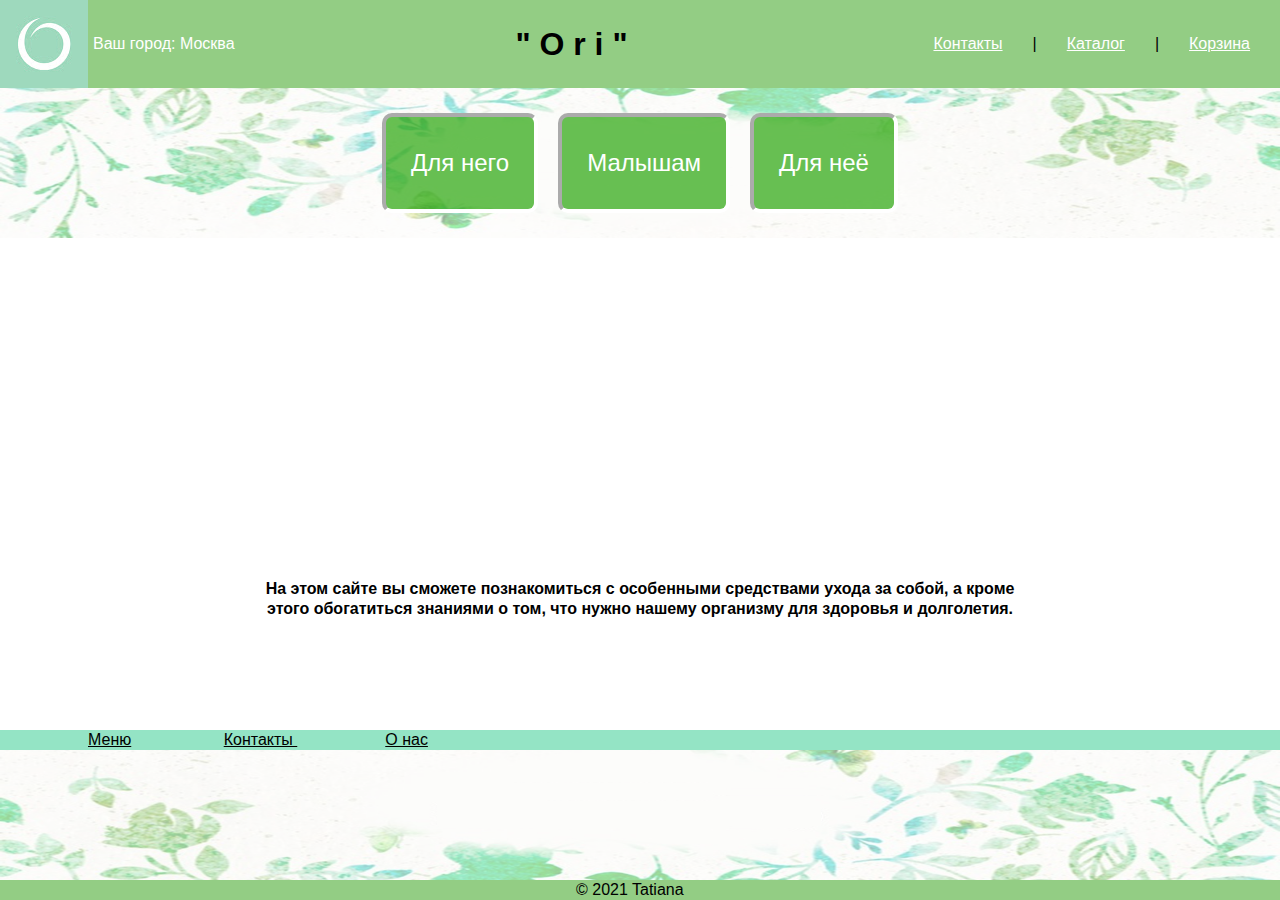
<file: index.html>
<!DOCTYPE html>
<html>
	<head>
		<meta charset="utf-8">
		<title>Index Page</title>
		<link rel="icon" href="logotip.jpg" type="image">
		<!-- подключать шрифты сюда -->
        <link rel="stylesheet" href="style.css">
        <script src="jquery-3.6.0.min.js"></script>
        <script src="scripts.js"></script>
		<script src="script_city.js"></script>
	</head>
	<body>
		<div class="wrapper">
            <header>
			    <div class="topheader">
                <!-- -->
				    <nav class="navigator">
					    <div class="logo">
							<img src="logotip.jpg"  alt="Логотип">
						</div>
					    <div id="yourcity">
                            <p>Ваш город: Москва</p>
							<!-- <button type="button" class="btn-yes">Да</button>
                            <button type="button" class="btn-no">Нет</button-->
					    </div>
					    <div>
					    <!-- -->
					    </div>
					    <div class="Name">
					            <h1> " O r i " </h1>
					    </div>
					    <div>
					    <!-- -->
					    </div>
					    <!--a href=# class="topmenu"> О нас </a--> 
					    <a href="kontakti.html" class="topmenu"> Контакты </a> |
					    <a href="catalog1.html" class="topmenu"> Каталог </a> |
					    <a href="order.html" class="topmenu"> Корзина </a> 
					
					</nav>
				</div>
				<div class="downheader">
				<!-- -->
				<div class="cont">
				<!--img class="img1" src="header-F.png" alt="здесь должна быть картинка для хедера"-->
				   <!--span class="anytext">Какой-то текст...</span--><!---->
				<span class="fakebutton" onclick="location.href = 'https://www.lamoda.ru/'"> Для него </span>
				<!----><span class="fakebutton" onclick="location.href = 'page2.html'"> Малышам </span><!--
				--><span class="fakebutton" onclick="location.href = 'page3.html'"> Для неё</span>
                </div> 
				</div>
            </header>
            <main>
                <div class="container">
                    <!-- -->
					<iframe width="60%" height="315" src="https://www.youtube.com/embed/PcMr8iBRf8Y" 
				    title="YouTube video player" frameborder="0" allow="accelerometer; autoplay;
				    clipboard-write; encrypted-media; gyroscope; picture-in-picture" allowfullscreen>
				    </iframe>
                </div>
				<div class="сenter">
				    <h4>
					На этом сайте вы сможете познакомиться с особенными средствами ухода за собой,
					а кроме этого обогатиться знаниями о том, что нужно нашему организму для здоровья и 
					долголетия.
					</h4>
				</div>
				<!-- -->
            </main>
            <footer>
			    <div class="topfooter">
				   <div class="leftssilki">
				     <!--<nav class="footermenu">
				   
				   
				    <span class="menupoint">
                            <a href="#" class="line-point">Point 1</a>
                            <span>
                                <a href="#" class="pulldown-point">Point 1</a>
                                <a href="#" class="pulldown-point">Point 1</a>
                                <a href="#" class="pulldown-point">Point 1</a>
                                <a href="#" class="pulldown-point">Point 1</a>
                                <a href="#" class="pulldown-point">Point 1</a>
                                <a href="#" class="pulldown-point">Point 1</a>
                            </span>
                        </span-->
				   
				   
				   
				   
				     <span class="menupoint">
					    <a href="#" class="line-point">Меню</a>
						<span>
                                <a href="#" class="pulldown-point">Каталог</a>
                                <a href="#" class="pulldown-point">Продукт</a>
                                <a href="#" class="pulldown-point">Корзина</a>
                              
                        </span>
					 </span>
                     <span class="menupoint"> 
					    <a href="#" class="line-point">Контакты </a>
					    <span>
                                <a href="#" class="pulldown-point">Point 1</a>
                                <a href="#" class="pulldown-point">Point 1</a>
                                <a href="#" class="pulldown-point">Point 1</a>
                              
                        </span>
					 </span> 
					 <span class="menupoint">
					    <a href="#" class="line-point">О нас </a>
					 </span> 
					 <!--/nav-->
				   </div>
				</div>
				<div class="downfooter">
				<span>&#169; 2021 Tatiana</span>
				</div>
                <!-- -->
				<!--img class="img2" src="header-F.png" alt="здесь должна быть картинка для футера"-->
            </footer>
        </div>
	</body>
</html>
</file>
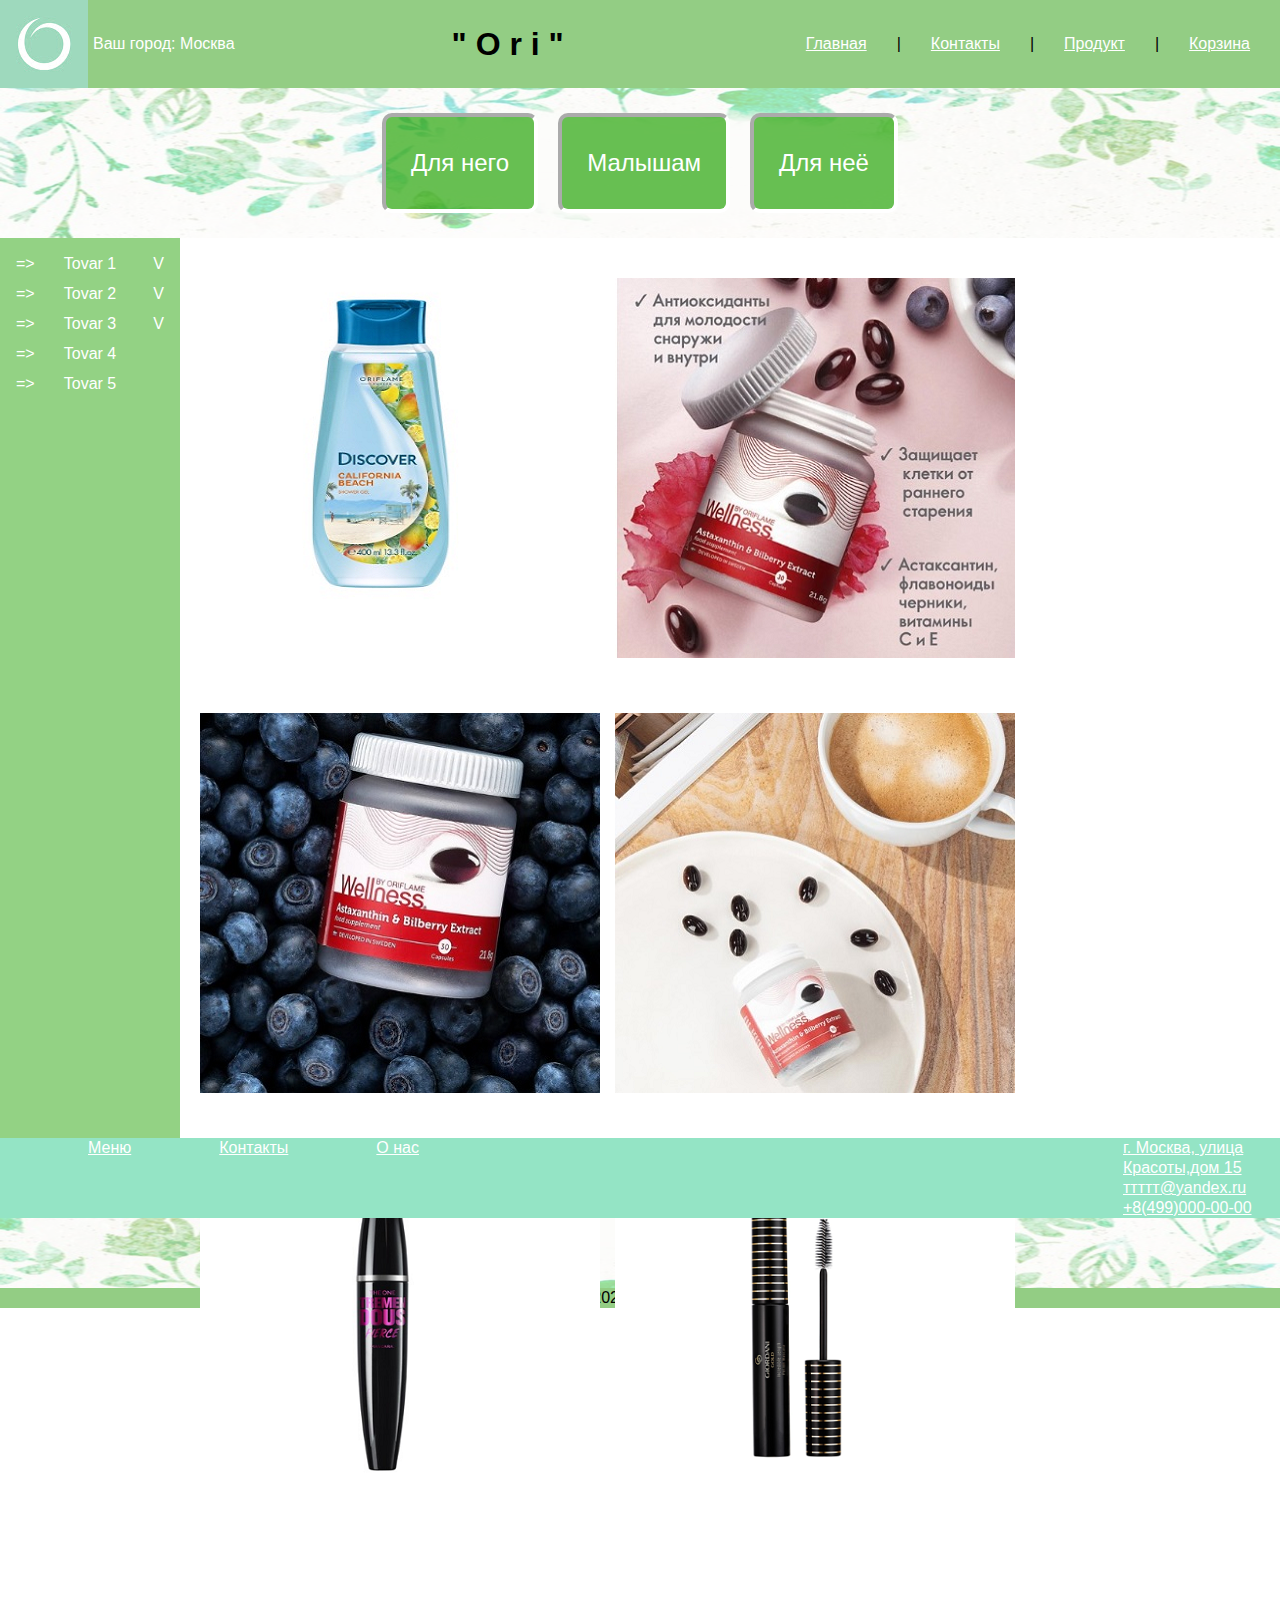
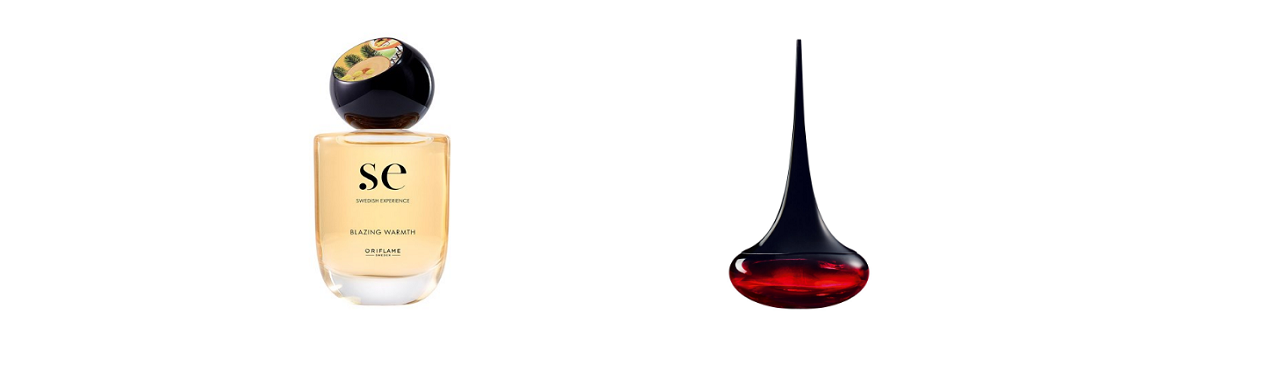
<file: catalog1.html>
<!DOCTYPE html>
<html>
	<head>
		<meta charset="utf-8">
		<title>Index Page</title>
		<link rel="icon" href="logotip.jpg" type="image">
		<!-- подключать шрифты сюда -->
        <link rel="stylesheet" href="stylecatalog.css">
        <script src="jquery-3.6.0.min.js"></script>
        <script src="scripts.js"></script>
		<script src="slaider.js"></script>
	</head>
	<body>
	
		<!--div class="wrapper"-->
            <header>
			    <div class="topheader">
                <!-- 
				    <div id="yourcity">
                            <p>Ваш город: Москва</p>
					</div-->
					<nav class="navigator">
					    <div class="logo">
							<img src="logotip.jpg"  alt="Логотип">
						</div>
					    <div id="yourcity">
                            <p>Ваш город: Москва</p>
							<!-- <button type="button" class="btn-yes">Да</button>
                            <button type="button" class="btn-no">Нет</button-->
					   </div>
					   
					   <div>
					   <!-- -->
					   </div>
					    <div class="Name">
					            <h1> " O r i " </h1>
					    </div>
					   <div>
					   <!-- -->
					   </div>
					 <a href="index.html" class="topmenu"> Главная </a> |
					    <a href="kontakti.html" class="topmenu"> Контакты </a> |
					    <a href="productslaider.html" class="topmenu"> Продукт </a> |
					    <a href="order.html" class="topmenu"> Корзина </a>
					
					</nav>
				</div>
				<div class="downheader">
				<!-- -->
				<div class="cont">
				     <!--img class="img1" src="header-F.png" alt="здесь должна быть картинка для хедера"-->
				     <!--span class="anytext">Какой-то текст...</span--><!---->
				     <span class="fakebutton" onclick="location.href = 'https://www.lamoda.ru/'"> Для него </span>
				     <!----><span class="fakebutton" onclick="location.href = 'page2.html'"> Малышам</span><!--
				     --><span class="fakebutton" onclick="location.href = 'page3.html'"> Для неё</span>
                </div> 
				</div>
            </header>
            <main class="container catalog">
			<div class="wrapper">
			    <div class="flexpos">
                <aside>
                    <div class="catmenu">
                        <div class="catmenu_item">
                            <a href="#">Tovar 1</a>
                            <div class="submenu">
                                <a href="#">Tovar 1 version 1</a>
                                <a href="#">Tovar 1 version 2</a>
                                <a href="#">Tovar 1 version 3</a>
                                <a href="#">Tovar 1 version 4</a>
                            </div>
                            <div class="submenu_mover">V</div>
                        </div>
                        <div class="catmenu_item">
                            <a href="#">Tovar 2</a>
                            <div class="submenu">
                                <a href="#">Tovar 2 version 1</a>
                                <a href="#">Tovar 2 version 2</a>
                            </div>
                            <div class="submenu_mover">V</div>
                        </div>
                        <div class="catmenu_item">
                            <a href="#">Tovar 3</a>
                            <div class="submenu">
                                <a href="#">Tovar 3 version 1</a>
                                <a href="#">Tovar 3 version 2</a>
                                <a href="#">Tovar 3 version 3</a>
                            </div>
                            <div class="submenu_mover">V</div>
                        </div>
                        <div class="catmenu_item">
                            <a href="#">Tovar 4</a>
                        </div>
                        <div class="catmenu_item">
                            <a href="#">Tovar 5</a>
                        </div>
                    </div>
                </aside>
                 <div class="cat-blocks">
                    <div class="cat-unit">
					     <img src="gel.png"  alt="Логотип"> 
					</div>
					<div class="cat-unit">
					     <img src="Акстасантин.png"  alt="Логотип"> 
					</div>
					<div class="cat-unit">
					     <img src="Акстасантин_1.png"  alt="Логотип"> 
					</div>
					<div class="cat-unit">
					     <img src="Акстасантин_2.png"  alt="Логотип"> 
					</div>
					<div class="cat-unit">
					     <img src="tysh1.png"  alt="Логотип"> 
					</div>
					<div class="cat-unit">
					     <img src="tysh.png"  alt="Логотип"> 
					</div>
					<div class="cat-unit">
					     <img src="se.png"  alt="Логотип"> 
					</div>
					<div class="cat-unit">
					     <img src="love.png"  alt="Логотип"> 
					</div>
					
                 </div>
			    </div>
			</div>
			  
            </main>
			
            <footer>
			    <div class="topfooter">
				<!-- -->
				 <div class="leftssilki">
				     <!--<nav class="footermenu">
				    <span class="menupoint">
                            <a href="#" class="line-point">Point 1</a>
                            <span>
                                <a href="#" class="pulldown-point">Point 1</a>
                                <a href="#" class="pulldown-point">Point 1</a>
                                <a href="#" class="pulldown-point">Point 1</a>
                                <a href="#" class="pulldown-point">Point 1</a>
                                <a href="#" class="pulldown-point">Point 1</a>
                                <a href="#" class="pulldown-point">Point 1</a>
                            </span>
                        </span-->  
				     <span class="menupoint">
					    <a href="#" class="line-point">Меню</a>
						<span>
                                <a href="#" class="pulldown-point">Каталог</a>
                                <a href="#" class="pulldown-point">Продукт</a>
                                <a href="#" class="pulldown-point">Корзина</a>
                              
                        </span>
					 </span>
                    

					<span class="menupoint"> 
					    <a href="#" class="line-point">Контакты </a>
					    <span>
					            <a href="#" class="pulldown-point">Point 1</a>
                                <a href="#" class="pulldown-point">Point 1</a>
                                <a href="#" class="pulldown-point">Point 1</a>
                              
                        </span>
					 </span> 
					
					<span class="menupoint">
					       <a href="#" class="line-point">О нас </a>
					 </span> 
					 
				    <div class="adress">
					     <a href="#" class="pulldown-point">г. Москва, улица Красоты,дом 15</a>
                         <a href="#" class="pulldown-point">ттттт@yandex.ru</a>
                         <a href="#" class="pulldown-point">+8(499)000-00-00</a>
                              
                    </div>
					 <!--/nav-->
				</div>
				
				</div>
				<div class="downfooter">
				<span>&#169; 2021 Tatiana</span>
				</div>
                
				<!--img class="img2" src="header-F.png" alt="здесь должна быть картинка для футера"-->
            </footer>
        <!--/div-->
	</body>
	<!--<div class="main-image">
                            <img src="images/Welness.png" alt="main image">
                        </div-->
					
					<!--div class="containerslaider">
                         <div class="slider">
                            <div class="slide">
                              <img src="Welness_smal3.png" alt="1.png">
                            </div>
                          <div class="slide">
                             <img src="Welness_smal3.png" alt="2.png">
                          </div>
                         <div class="slide">
                               <img src="Welness_smal3.png" alt="3.png">
                         </div>
                        <div class="rule">
                              <span class="left"><</span>
                              <span class="right">></span>
                        </div>
                        </div>
                    </div-->
</html>
</file>
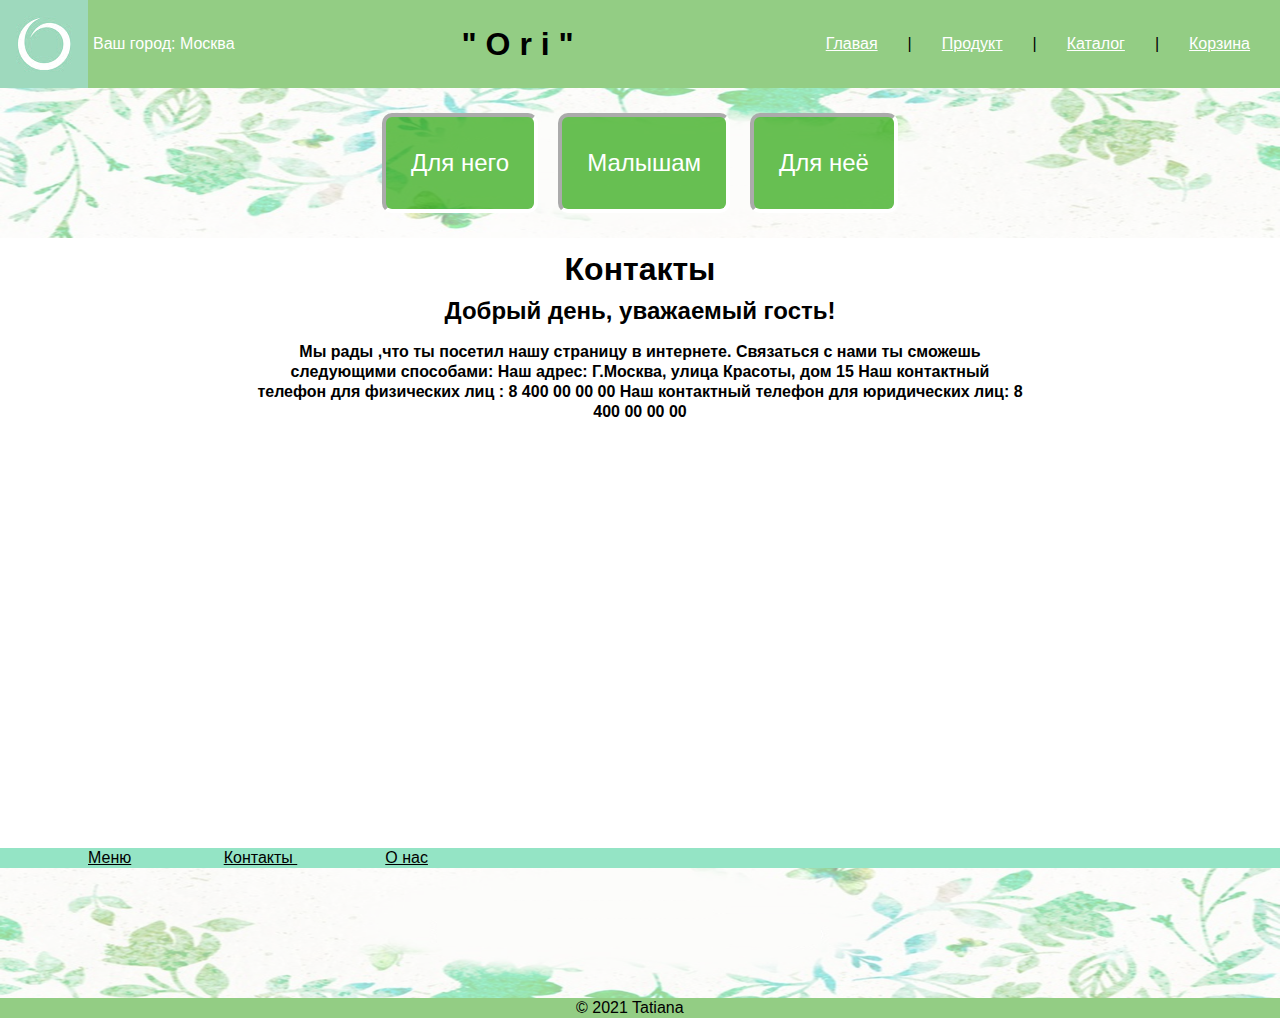
<file: kontakti.html>
<!DOCTYPE html>
<html>
	<head>
		<meta charset="utf-8">
		<title>Index Page</title>
		<link rel="icon" href="logotip.jpg" type="image">
		<!-- подключать шрифты сюда -->
        <link rel="stylesheet" href="style.css">
        <script src="jquery-3.6.0.min.js"></script>
        <script src="scripts.js"></script>
		<script src="script_city.js"></script>
	</head>
	<body>
		<div class="wrapper">
            <header>
			    <div class="topheader">
                <!-- -->
				    <nav class="navigator">
					    <div class="logo">
							<img src="logotip.jpg"  alt="Логотип">
						</div>
					    <div id="yourcity">
                            <p>Ваш город: Москва</p>
							<!-- <button type="button" class="btn-yes">Да</button>
                            <button type="button" class="btn-no">Нет</button-->
					    </div>
					    <div>
					    <!-- -->
					    </div>
					    <div class="Name">
					            <h1> " O r i " </h1>
					    </div>
					    <div>
					    <!-- -->
					    </div>
					    <a href="index.html" class="topmenu"> Главая </a> |
					    <a href="productslaider.html" class="topmenu"> Продукт </a> |
					    <a href="catalog1.html" class="topmenu"> Каталог </a> |
					    <a href="order.html" class="topmenu"> Корзина </a> 
					
					</nav>
				</div>
				<div class="downheader">
				<!-- -->
				<div class="cont">
				<!--img class="img1" src="header-F.png" alt="здесь должна быть картинка для хедера"-->
				   <!--span class="anytext">Какой-то текст...</span--><!---->
				<span class="fakebutton" onclick="location.href = 'https://www.lamoda.ru/'"> Для него </span>
				<!----><span class="fakebutton" onclick="location.href = 'page2.html'"> Малышам </span><!--
				--><span class="fakebutton" onclick="location.href = 'page3.html'"> Для неё</span>
                </div> 
				</div>
            </header>
            <main class="centerfl">
                <!--div class="container">
                    <!-- 
					<iframe width="60%" height="315" src="https://www.youtube.com/embed/PcMr8iBRf8Y" 
				    title="YouTube video player" frameborder="0" allow="accelerometer; autoplay;
				    clipboard-write; encrypted-media; gyroscope; picture-in-picture" allowfullscreen>
				    </iframe>
                </div>-->
				<div class="сenter">
				<h1>
				Контакты
				</h1>
				    <h2>
					Добрый день, уважаемый гость!
					</h2>
					<h4>
					Мы рады ,что ты посетил нашу страницу в интернете.
					Связаться с нами ты сможешь следующими способами:
					Наш адрес:
					Г.Москва, улица Красоты, дом 15
					Наш контактный телефон для физических лиц :
					8 400 00 00 00
					Наш контактный телефон для юридических лиц:
					8 400 00 00 00
					</h4>
				</div >
				<div class="сenter">
				<iframe src="https://yandex.ru/map-widget/v1/?um=constructor%3A57f861c04e5fc663d87d077d121269fd10355183e59378ce1572b83c144bc33e&amp;source=constructor" width="500" height="400" frameborder="0"></iframe>
				</div>
				<!-- -->
            </main>
            <footer>
			    <div class="topfooter">
				   <div class="leftssilki">
				     <!--<nav class="footermenu">
				   
				   
				    <span class="menupoint">
                            <a href="#" class="line-point">Point 1</a>
                            <span>
                                <a href="#" class="pulldown-point">Point 1</a>
                                <a href="#" class="pulldown-point">Point 1</a>
                                <a href="#" class="pulldown-point">Point 1</a>
                                <a href="#" class="pulldown-point">Point 1</a>
                                <a href="#" class="pulldown-point">Point 1</a>
                                <a href="#" class="pulldown-point">Point 1</a>
                            </span>
                        </span-->
				   
				   
				   
				   
				     <span class="menupoint">
					    <a href="#" class="line-point">Меню</a>
						<span>
                                <a href="#" class="pulldown-point">Каталог</a>
                                <a href="#" class="pulldown-point">Продукт</a>
                                <a href="#" class="pulldown-point">Корзина</a>
                              
                        </span>
					 </span>
                     <span class="menupoint"> 
					    <a href="#" class="line-point">Контакты </a>
					    <span>
                                <a href="#" class="pulldown-point">Point 1</a>
                                <a href="#" class="pulldown-point">Point 1</a>
                                <a href="#" class="pulldown-point">Point 1</a>
                              
                        </span>
					 </span> 
					 <span class="menupoint">
					    <a href="#" class="line-point">О нас </a>
					 </span> 
					 <!--/nav-->
				   </div>
				</div>
				<div class="downfooter">
				<span>&#169; 2021 Tatiana</span>
				</div>
                <!-- -->
				<!--img class="img2" src="header-F.png" alt="здесь должна быть картинка для футера"-->
            </footer>
        </div>
	</body>
</html>
</file>
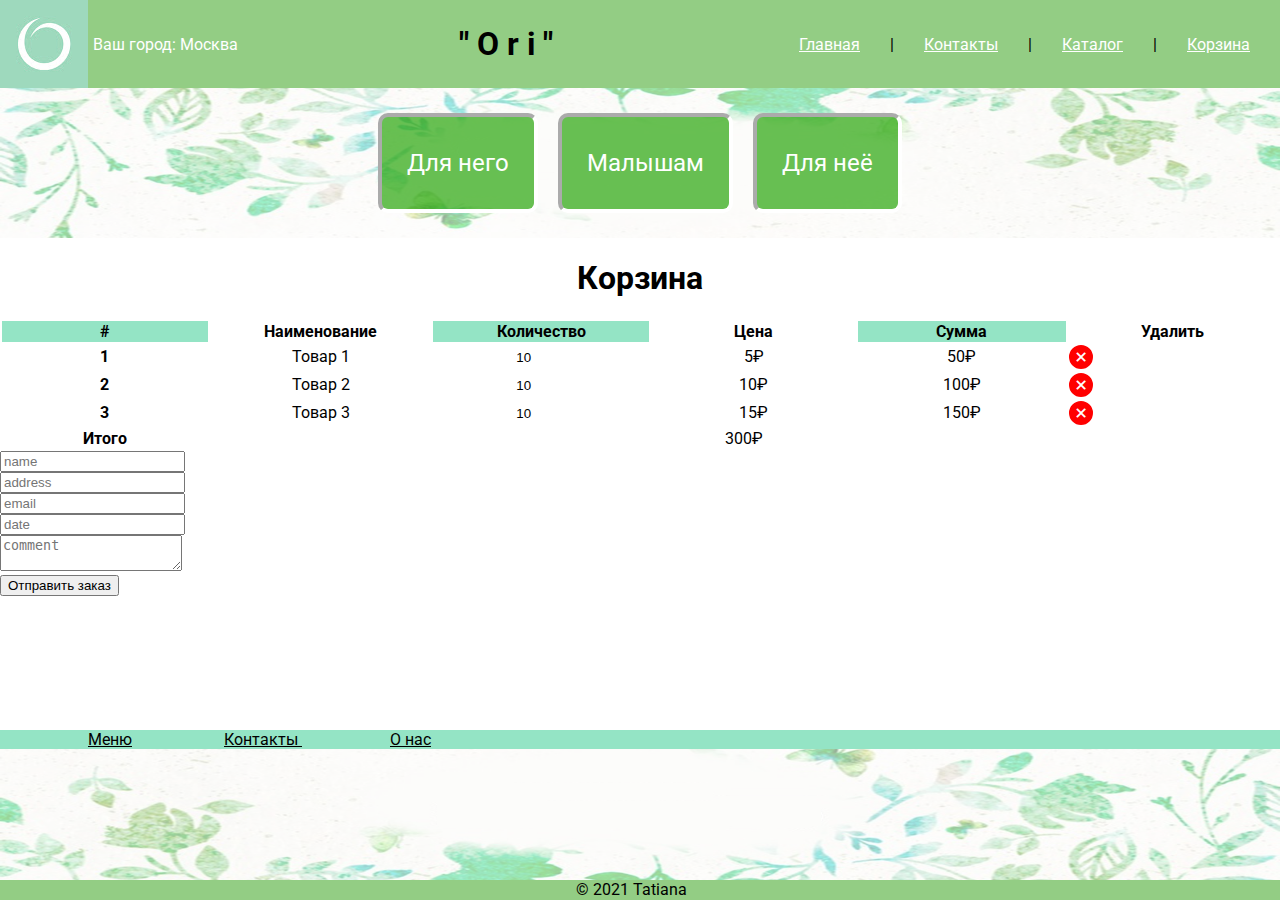
<file: order.html>
<!DOCTYPE html>
<html>
	<head>
		<meta charset="utf-8">
		<title>Index Page</title>
		<link rel="icon" href="logotip.jpg" type="image">
		<!--link rel="preconnect" href="https://fonts.googleapis.com">
<link rel="preconnect" href="https://fonts.gstatic.com" crossorigin-->
<link href="https://fonts.googleapis.com/css2?family=Roboto:ital@0;1&display=swap" rel="stylesheet">
		<!-- подключать шрифты сюда -->
        <link rel="stylesheet" href="styleorder.css">
        <script src="jquery-3.6.0.min.js"></script>
		<script src="order.js"></script>
		<script src="jquery.mask.js"></script>
		<script src="calendar.js"></script>
        <script src="scripts.js"></script>
		<script src="script_city.js"></script>
	</head>
	<body>
		<div class="wrapper">
            <header>
			    <div class="topheader">
                <!-- -->
				    <nav class="navigator">
					    <div class="logo">
							<img src="logotip.jpg"  alt="Логотип">
						</div>
					    <div id="yourcity">
                            <p>Ваш город: Москва</p>
							<!-- <button type="button" class="btn-yes">Да</button>
                            <button type="button" class="btn-no">Нет</button-->
					    </div>
					    <div>
					    <!-- -->
					    </div>
					    <div class="Name">
					            <h1> " O r i " </h1>
					    </div>
					    <div>
					    <!-- -->
					    </div>
					    <a href="index.html" class="topmenu"> Главная </a> |
					    <a href="kontakti.html" class="topmenu"> Контакты </a> |
					    <a href="catalog1.html" class="topmenu"> Каталог </a> |
					    <a href="order.html" class="topmenu"> Корзина </a> 
					
					</nav>
				</div>
				<div class="downheader">
				<!-- -->
				<div class="cont">
				<!--img class="img1" src="header-F.png" alt="здесь должна быть картинка для хедера"-->
				   <!--span class="anytext">Какой-то текст...</span--><!---->
				<span class="fakebutton" onclick="location.href = #"> Для него </span>
				<!----><span class="fakebutton" onclick="location.href = #"> Малышам </span><!--
				--><span class="fakebutton" onclick="location.href = #"> Для неё</span>
                </div> 
				</div>
            </header>
            <main>
                <div class="order">
                    <h1>Корзина</h1>
                    <p class="nihil">Ваша корзина пуста.</p>
                    <table class="table">
                        <thead>
                            <tr>
                                <th scope="col" class="colg">#</th>
                                <th scope="col" class="col">Наименование</th>
                                <th scope="col" class="colg">Количество</th>
                                <th scope="col" class="col">Цена</th>
                                <th scope="col" class="colg">Сумма</th>
                                <th scope="col" class="col">Удалить</th>
                            </tr>
                        </thead>
                        <tbody>
                            <tr>
                                <th scope="row" data-tovar="5711">1</th>
                                <td>Товар 1</td>
                                <td class="num">
                                    <input type="number" value="10" pattern="^[0-9]*$">
                                </td>
                                <td class="rub">5</td>
                                <td class="sum">50</td>
                                <td class="del">
                                    <div>+</div>
                                </td>
                            </tr>
                            <tr>
                                <th scope="row" data-tovar="3432">2</th>
                                <td>Товар 2</td>
                                <td class="num">
                                    <input type="number" value="10" pattern="^[0-9]*$">
                                </td>
                                <td class="rub">10</td>
                                <td class="sum">100</td>
                                <td class="del">
                                    <div>+</div>
                                </td>
                            </tr>
                            <tr>
                                <th scope="row" data-tovar="4846">3</th>
                                <td>Товар 3</td>
                                <td class="num">
                                    <input type="number" value="10" pattern="^[0-9]*$">
                                </td>
                                <td class="rub">15</td>
                                <td class="sum">150</td>
                                <td class="del">
                                    <div>+</div>
                                </td>
                            </tr>
                        </tbody>
                        <tfoot>
                            <tr>
                                <th scope="row">Итого</th>
                                <td colspan="5" class="allsum">300</td>
                            </tr>
                        </tfoot>
                    </table>
                    <form id="orderdata">
                        <input type="text" id="name" placeholder="name"><br>
                        <input type="text" id="address" placeholder="address"><br>
                        <input type="text" id="email" placeholder="email"><br>
                        <input type="text" id="date" placeholder="date"><br>
                        <textarea id="comment" placeholder="comment"></textarea><br>
                        <button type="submit">Отправить заказ</button>
                    </form>
                </div>
				<!-- -->
            </main>
            <footer>
			    <div class="topfooter">
				   <div class="leftssilki">
				     <!--<nav class="footermenu">
				   
				   
				    <span class="menupoint">
                            <a href="#" class="line-point">Point 1</a>
                            <span>
                                <a href="#" class="pulldown-point">Point 1</a>
                                <a href="#" class="pulldown-point">Point 1</a>
                                <a href="#" class="pulldown-point">Point 1</a>
                                <a href="#" class="pulldown-point">Point 1</a>
                                <a href="#" class="pulldown-point">Point 1</a>
                                <a href="#" class="pulldown-point">Point 1</a>
                            </span>
                        </span-->
				   
				   
				   
				   
				     <span class="menupoint">
					    <a href="#" class="line-point">Меню</a>
						<span>
                                <a href="#" class="pulldown-point">Каталог</a>
                                <a href="#" class="pulldown-point">Продукт</a>
                                <a href="#" class="pulldown-point">Корзина</a>
                              
                        </span>
					 </span>
                     <span class="menupoint"> 
					    <a href="#" class="line-point">Контакты </a>
					    <span>
                                <a href="#" class="pulldown-point">Point 1</a>
                                <a href="#" class="pulldown-point">Point 1</a>
                                <a href="#" class="pulldown-point">Point 1</a>
                              
                        </span>
					 </span> 
					 <span class="menupoint">
					    <a href="#" class="line-point">О нас </a>
					 </span> 
					 <!--/nav-->
				   </div>
				</div>
				<div class="downfooter">
				<span>&#169; 2021 Tatiana</span>
				</div>
                <!-- -->
				<!--img class="img2" src="header-F.png" alt="здесь должна быть картинка для футера"-->
            </footer>
        </div>
	</body>
</html>
</file>
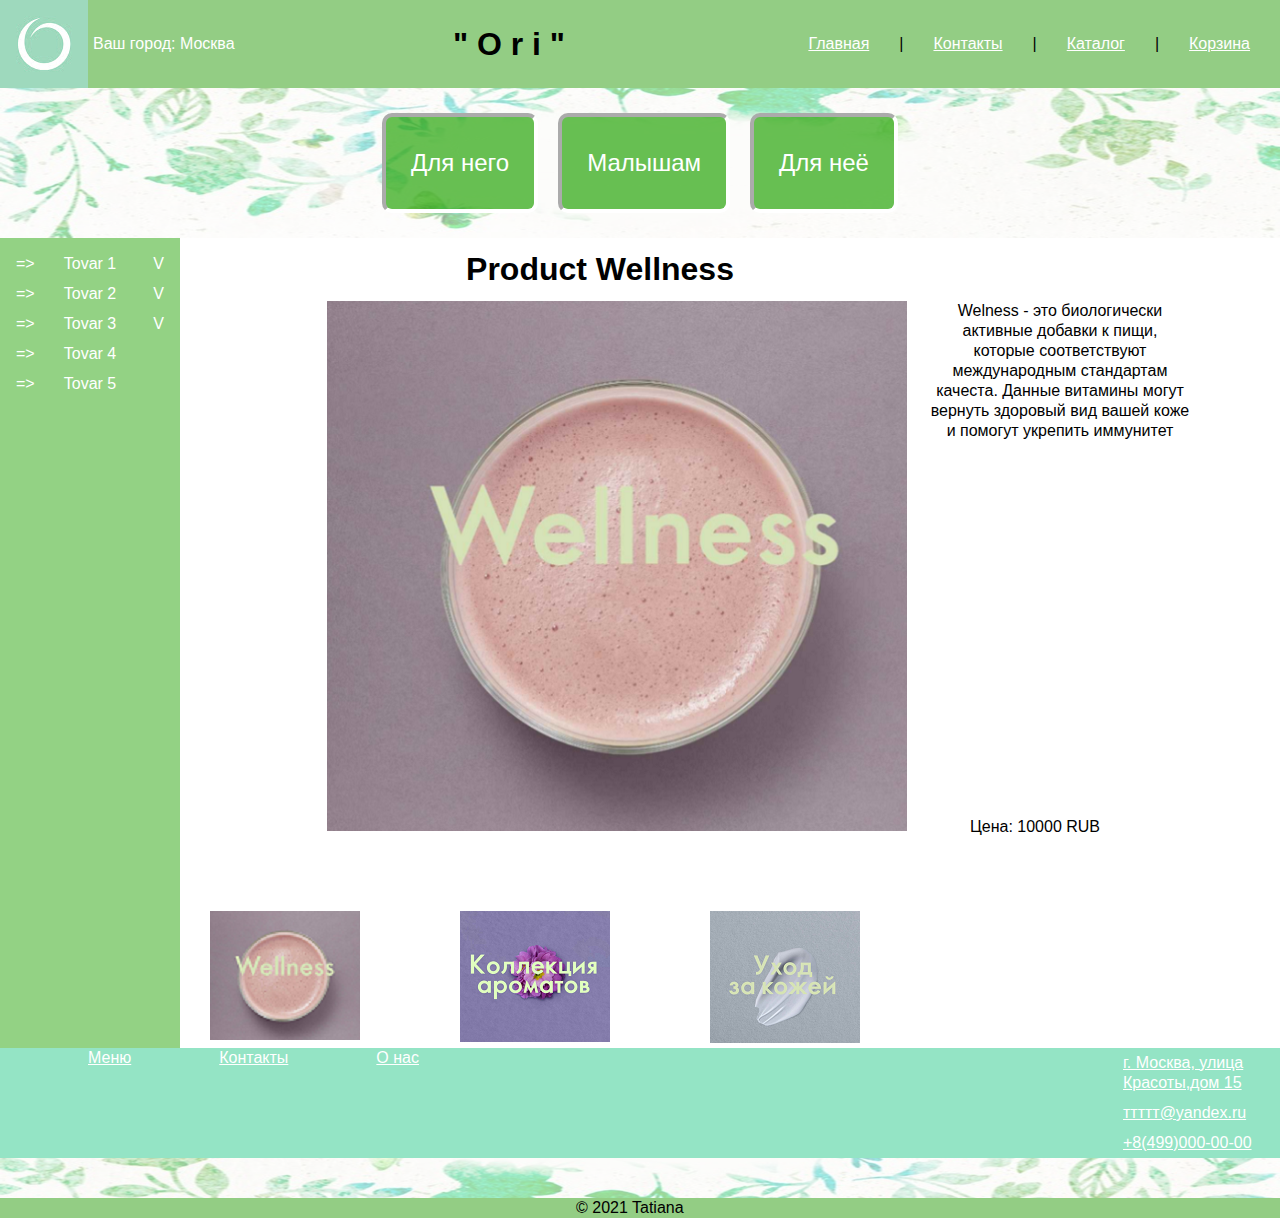
<file: productslaider.html>
<!DOCTYPE html>
<html>
	<head>
		<meta charset="utf-8">
		<title>Index Page</title>
		<link rel="icon" href="logotip.jpg" type="image">
		<!-- подключать шрифты сюда -->
        <link rel="stylesheet" href="styleproduct.css">
        <script src="jquery-3.6.0.min.js"></script>
        <script src="scripts.js"></script>
		<script src="slaider.js"></script>
	</head>
	<body>
	
		<div class="wrapper">
            <header>
			    <div class="topheader">
                <!-- 
				    <div id="yourcity">
                            <p>Ваш город: Москва</p>
					</div-->
					<nav class="navigator">
					    <div class="logo">
							<img src="logotip.jpg"  alt="Логотип">
						</div>
					    <div id="yourcity">
                            <p>Ваш город: Москва</p>
							<!-- <button type="button" class="btn-yes">Да</button>
                            <button type="button" class="btn-no">Нет</button-->
					   </div>
					   
					   <div>
					   <!-- -->
					   </div>
					    <div class="Name">
					            <h1> " O r i " </h1>
					    </div>
					   <div>
					   <!-- -->
					   </div>
					 <a href="index.html" class="topmenu"> Главная </a> |
					    <a href="kontakti.html" class="topmenu"> Контакты </a> |
					    <a href="catalog1.html" class="topmenu"> Каталог </a> |
					    <a href="order.html" class="topmenu"> Корзина </a>
					
					</nav>
				</div>
				<div class="downheader">
				<!-- -->
				<div class="cont">
				     <!--img class="img1" src="header-F.png" alt="здесь должна быть картинка для хедера"-->
				     <!--span class="anytext">Какой-то текст...</span--><!---->
				     <span class="fakebutton" onclick="location.href = 'https://www.lamoda.ru/'"> Для него </span>
				     <!----><span class="fakebutton" onclick="location.href = 'page2.html'"> Малышам</span><!--
				     --><span class="fakebutton" onclick="location.href = 'page3.html'"> Для неё</span>
                </div> 
				</div>
            </header>
            <main class="container catalog">
                <aside>
                    <div class="catmenu">
                        <div class="catmenu_item">
                            <a href="#">Tovar 1</a>
                            <div class="submenu">
                                <a href="#">Tovar 1 version 1</a>
                                <a href="#">Tovar 1 version 2</a>
                                <a href="#">Tovar 1 version 3</a>
                                <a href="#">Tovar 1 version 4</a>
                            </div>
                            <div class="submenu_mover">V</div>
                        </div>
                        <div class="catmenu_item">
                            <a href="#">Tovar 2</a>
                            <div class="submenu">
                                <a href="#">Tovar 2 version 1</a>
                                <a href="#">Tovar 2 version 2</a>
                            </div>
                            <div class="submenu_mover">V</div>
                        </div>
                        <div class="catmenu_item">
                            <a href="#">Tovar 3</a>
                            <div class="submenu">
                                <a href="#">Tovar 3 version 1</a>
                                <a href="#">Tovar 3 version 2</a>
                                <a href="#">Tovar 3 version 3</a>
                            </div>
                            <div class="submenu_mover">V</div>
                        </div>
                        <div class="catmenu_item">
                            <a href="#">Tovar 4</a>
                        </div>
                        <div class="catmenu_item">
                            <a href="#">Tovar 5</a>
                        </div>
                    </div>
                </aside>
                <div class="product">
                    <h1>Product Wellness</h1>
                    <div class="gallery-desk">
                        <div class="containerslaider">    
					        <div class="slider">
						        <div class="slide">
                                     <img src="Welness.png" alt="main image">
                                 </div>
						        <div class="slide">
                                     <img src="parfum.png" alt="main image">
                                </div>
						        <div class="slide">
                                     <img src="uhod.png" alt="main image">
                                 </div>
					        </div>
					        <div class="rule">
                              <span class="left"><</span>
                              <span class="right">></span>
                            </div>
					    </div>		
                        <div class="gallery">
                            <div class="small-image">
                                <img src="Welness_smal.png" alt="img 1">
                            </div>
                            <div class="small-image">
                                <img src="parfum_smal.png" alt="img 2">
                            </div>
                            <div class="small-image">
                                <img src="Yhod_smal.png" alt="img 3">
                            </div>
                        </div>
                    </div>
                    <div class="description-desk">
                        <div class="description">Welness - это биологически активные добавки к пищи, которые соответствуют международным стандартам
						качеста. Данные витамины могут вернуть здоровый вид вашей коже и помогут укрепить иммунитет</div>
						<p class="price">Цена: 10000 RUB</p>
                    </div>
                </div>
            </main>
			
            <footer>
			    <div class="topfooter">
				<!-- -->
				 <div class="leftssilki">
				     <!--<nav class="footermenu">
				    <span class="menupoint">
                            <a href="#" class="line-point">Point 1</a>
                            <span>
                                <a href="#" class="pulldown-point">Point 1</a>
                                <a href="#" class="pulldown-point">Point 1</a>
                                <a href="#" class="pulldown-point">Point 1</a>
                                <a href="#" class="pulldown-point">Point 1</a>
                                <a href="#" class="pulldown-point">Point 1</a>
                                <a href="#" class="pulldown-point">Point 1</a>
                            </span>
                        </span-->  
				     <span class="menupoint">
					    <a href="#" class="line-point">Меню</a>
						<span>
                                <a href="#" class="pulldown-point">Каталог</a>
                                <a href="#" class="pulldown-point">Продукт</a>
                                <a href="#" class="pulldown-point">Корзина</a>
                              
                        </span>
					 </span>
                    

					<span class="menupoint"> 
					    <a href="#" class="line-point">Контакты </a>
					    <span>
					            <a href="#" class="pulldown-point">Point 1</a>
                                <a href="#" class="pulldown-point">Point 1</a>
                                <a href="#" class="pulldown-point">Point 1</a>
                              
                        </span>
					 </span> 
					
					<span class="menupoint">
					       <a href="#" class="line-point">О нас </a>
					 </span> 
					 
				    <div class="adress">
					     <a href="#" class="pulldown-point">г. Москва, улица Красоты,дом 15</a>
                         <a href="#" class="pulldown-point">ттттт@yandex.ru</a>
                         <a href="#" class="pulldown-point">+8(499)000-00-00</a>
                              
                    </div>
					 <!--/nav-->
				</div>
				
				</div>
				<div class="downfooter">
				<span>&#169; 2021 Tatiana</span>
				</div>
                
				<!--img class="img2" src="header-F.png" alt="здесь должна быть картинка для футера"-->
            </footer>
        </div>
	</body>
	<!--<div class="main-image">
                            <img src="images/Welness.png" alt="main image">
                        </div-->
					
					<!--div class="containerslaider">
                         <div class="slider">
                            <div class="slide">
                              <img src="Welness_smal3.png" alt="1.png">
                            </div>
                          <div class="slide">
                             <img src="Welness_smal3.png" alt="2.png">
                          </div>
                         <div class="slide">
                               <img src="Welness_smal3.png" alt="3.png">
                         </div>
                        <div class="rule">
                              <span class="left"><</span>
                              <span class="right">></span>
                        </div>
                        </div>
                    </div-->
</html>
</file>
<file: style.css>
body {
	margin: 0;
	font: normal 16px/20px Arial, sans-serif;
	/*background: url("header-F.png") ;*/
}
.container {
	max-width: 1200px;
	margin: 0 auto;
	background: white;
	text-align: center;
}
.wrapper {
	display: flex;
	flex-direction: column;
	min-height: 100vh;
}
header {
    /*height: 100px;
	background: red;*/
}

.topheader {
	background: RGBA(39, 156, 10, 0.5);
	height: 30 px;
}

.navigator {
	display: flex;
	align-items: center;
	justify-content:  space-between;
	height:88px;
}
.Name{
	flex: 2 ;

}
.Name > h1 {
	/*transform: rotate(-5deg);*/
	text-align: center;
	/*transform: scale(2,1);*/
}

/* popup ?? */

.div-popup {
	position: fixed;
	top: 300px;
	left: 50%;
	margin-left: -250px;
	width: 450px;
	background: #fff;
	border-radius: 10px;
	padding: 25px;
	color: #000;
}

/* popup */
.popup-desk {
	display: none;
	position: fixed;
	top: 0;
	bottom: 0;
	left: 0;
	right: 0;
	background: rgba(0, 0, 0, 0.3);
}
.popup-desk.active {
	display: block;
}
.popup {
	position: absolute;
	left: calc(50% - 150px);
	top: 300px;
	width: 300px;
	background: #fff;
	border-radius: 20px;
	padding: 30px;
	box-sizing: border-box;
}
.gorod p {
	text-align: center;
	margin-bottom: 10px;
}
.gorod button {
	border: none;
	color: white;
	width: calc(50% - 10px);
}
.gorod button:first-of-type {
	background: green;
	margin: 0 10px 0 0;
}
.gorod button:last-of-type {
	background: red;
	margin: 0 0 0 10px;
}
.lightbox {
	left: 30px;
	right: 30px;
	top: 30px;
	width: auto;
}
.lightbox img {
	max-width: 100%;
}
.cross {
	position: absolute;
	right: 10px;
	top: 5px;
	color: red;
	font: bold 30px Arial;
	transform: rotate(45deg);
	cursor: pointer;
}






/* cсылки в футуре*/
.footermenu {
	width:inherit;
}
.leftssilki{
	background: rgb(148,228,197);
	color: white;
}
.leftssilki > span{
	margin-left: 88px;
	cursor: pointer;
	text-align: center;
	position: relative;
}

.line-point{
	color: black;
	
	
}
.menupoint > span {
	display: none;
	/*position: absolute;
	top: 20px;*/
	left: 88px;
	padding: 5px 5px 5px;
	box-shadow: 1px 2px 5px rgba(0,0,0,.4);
		text-align: center;
}
.menupoint:hover > span,
.menupoint > span:hover {
	display: block;
	
}
.pulldown-point{
	background: rgb(148,228,197);
	color: white;
	display: block;
	padding: 0px;
	padding: 5px 6px;
}

/* хедер */
.logo {
	display: inline-block;
	height: 88px;
}
.topmenu {
	color: white;
	margin: 15px 30px;
}

#yourcity {
	cursor: pointer;
	color: #fff;
	padding: 5px;
}
.downheader {
	 display: block;
  position: relative;
}

.downheader::after {
	content: "";
  background: url(header-F.png) no-repeat;
  	-webkit-background-size: 100%;
	  top: 0;
  left: 0;
  bottom: 0;
  right: 0;
  position: absolute;
  z-index: -1; 
  opacity: 0.4;
  
	/*position: relative;
    display: flex;
	 background: url(header-F.png) no-repeat;
	 -webkit-background-size: 100%;
	justify-content: space-between;
	text-align: right;
		background: url("header-F.png");
	height: 60px;
	opacity: 0,4;*/
}
.cont {
	position: relative;
    justify-content: center;
	height: 150px; 
	margin: auto;
	text-align: center;
display: flex;
}
.img1 {
	width: 100%;
	height: 200px; 
	opacity: .3;
}
.downheader span {
	background: RGBA(40, 165, 10, 0.7);
    color: #fff;
	font-size: x-large;
	/*position: absolute;  */
}
.anytext {
	/*flex: 1 1 auto; вариант 1 */
	/*font-weight: 700;*/
	float: left;
	width: 150px;
	height: 30px;
	text-align: left;	
}
.fakebutton {
	/*border: 2px solid #fff;
	box-sizing: border-box;
	width: 150px;
	text-align: center;
	flex: 1 1 auto;
	/*display: inline-block;*/
	padding: 0 15px;
	font: 700;
	margin: 25px 10px;
	padding: 30px 25px;
   align-content: space-around;
  text-align: center;
  align-items: center;
  justify-content: center;
	border: 4px inset white;
	border-radius: 10px;
	cursor: pointer;
}
.fakebutton:hover {
	/*border: 2px solid #fff;
	box-sizing: border-box;
	width: 150px;
	text-align: center;
	flex: 1 1 auto;
	/*display: inline-block;
	padding: 0 15px;
	font: 700;
	margin: 25px 10px;
	padding: 30px 25px;
   align-content: space-around;
  text-align: center;
  align-items: center;
  justify-content: center;
	border: 4px inset white;
	border-radius: 10px;
	cursor: pointer;*/
	font: 400;
	background: #fff;
    color: RGBA(40, 165, 10, 0.9);
}
.img2 {
	width: 100%;
	height: 200px; 
	opacity: .3;
	transform: rotate(180deg);
}
main {
	flex: 1 1 auto; 
	position: relative;
	/*height: 100px;
	background: yellow;*/
	
}

.сenter {
	position: relative;
	
	 text-align: center;
  align-items: center;
  
  justify-content: center;
  margin: 0px 20%;
	
}


aside {
	position: absolute;
	left: 0;
	bottom: 0;
	
	flex: none;
	width: 180px;
	background: RGBA(40, 165, 10, 0.5);
	color: #fff;
	height: 100%;
	float: left;
}


.catmenu {
	padding: 16px;
}
.catmenu_item {
	padding: 0 20px 10px;
	position: relative;
}
.catmenu_item:before {
	content: '=>';
	position: absolute;
	left: 0;
}
.catmenu_item a {
	display: block;
	color: #fff;
	text-decoration: none;
}
.catmenu_item a:hover {
	text-decoration: underline;
}

.submenu_mover {
	position: absolute;
	right: 0;
	top: 0;
	cursor: pointer;
	transition: all 1s ease;
}
.open .submenu_mover {
	transform: rotate(180deg);
}
.submenu {
	height: 0;
	overflow: hidden;
}
.submenu a {
	position: relative;
	padding-left: 20px;
}
.submenu a:before {
	content: '->';
	position: absolute;
	left: 0;
}



.topfooter {
	/*height: 100px;
	background: blue;*/
	 display: block;
  position: relative;
  height: 150px;
	
}

.topfooter::after {
	content: "";
  background: url(header-F.png) no-repeat;
  transform: rotate(180deg);
  	-webkit-background-size: 100%;
  top: 0;
  left: 0;
  bottom: 0;
  right: 0;
  position: absolute;
  z-index: -1; 
  opacity: 0.4;
}

.downfooter{
	background: RGBA(39, 156, 10, 0.5);
	height: 20px;
}

.downfooter > span{
	margin: 0px 45%;
}
</file>
<file: stylecatalog.css>
body {
	margin: 0;
	font: normal 16px/20px Arial, sans-serif;
	/*background: url("header-F.png") ;*/
}
.container {
	/*max-width: 1200px;*/
	margin-left: 0px;
	margin-right: 0px;
	background: white;
	text-align: center;
}
.wrapper {
	display: flex;
	flex-direction: column;
	min-height: 100vh;
	width: 100%;
}
/*.container .catalog{
	display: flex;
	flex-direction: column;
	min-height: 100vh;
	
} */
.catalog {
	display: flex;
	gap: 8px;
}
.cat-blocks {
	/*flex: 5;
	flex: 1 1 auto;*/
	flex: 5;
	display: flex;
	flex-wrap: wrap;
	align-content: space-between;
	gap: 15px;
	margin-left: 200px;
}
.cat-unit {
	height: 380px;
	width: 400px;
	background: pink;
	margin-top: 40px;
}


header {
    /*height: 100px;
	background: red;*/
}

.topheader {
	background: RGBA(39, 156, 10, 0.5);
	height: 30 px;
}

.navigator {
	display: flex;
	align-items: center;
	justify-content:  space-between;
	height:88px;
	
}
.logo {
	display: inline-block;
	height: 88px;
	border-radius: 30px;
}
.topmenu {
	color: white;
	margin: 15px 30px;
	
}


.Name{
	flex: 2 ;

}
.Name > h1 {
	/*transform: rotate(-5deg);*/
	text-align: center;
	/*transform: scale(2,1);*/
}


#yourcity {
	cursor: pointer;
	color: #fff;
	padding: 5px;
}
.downheader {
	 display: block;
  position: relative;
}

.downheader::after {
	content: "";
  background: url(header-F.png) no-repeat;
  	-webkit-background-size: 100%;
	  top: 0;
  left: 0;
  bottom: 0;
  right: 0;
  position: absolute;
  z-index: -1; 
  opacity: 0.4;
  
	/*position: relative;
    display: flex;
	 background: url(header-F.png) no-repeat;
	 -webkit-background-size: 100%;
	justify-content: space-between;
	text-align: right;
		background: url("header-F.png");
	height: 60px;
	opacity: 0,4;*/
}
.cont {
	position: relative;
    justify-content: center;
	height: 150px; 
	margin: auto;
	text-align: center;
display: flex;
}
.img1 {
	width: 100%;
	height: 200px; 
	opacity: .3;
}
.downheader span {
	background: RGBA(40, 165, 10, 0.7);
    color: #fff;
	font-size: x-large;
	/*position: absolute;  */
}
.anytext {
	/*flex: 1 1 auto; вариант 1 */
	/*font-weight: 700;*/
	float: left;
	width: 150px;
	height: 30px;
	text-align: left;	
}
.fakebutton {
	/*border: 2px solid #fff;
	box-sizing: border-box;
	width: 150px;
	text-align: center;
	flex: 1 1 auto;
	/*display: inline-block;*/
	padding: 0 15px;
	font: 700;
	margin: 25px 10px;
	padding: 30px 25px;
   align-content: space-around;
  text-align: center;
  align-items: center;
  justify-content: center;
	border: 4px inset white;
	border-radius: 10px;
	cursor: pointer;
}
.fakebutton:hover {
	/*border: 2px solid #fff;
	box-sizing: border-box;
	width: 150px;
	text-align: center;
	flex: 1 1 auto;
	/*display: inline-block;
	padding: 0 15px;
	font: 700;
	margin: 25px 10px;
	padding: 30px 25px;
   align-content: space-around;
  text-align: center;
  align-items: center;
  justify-content: center;
	border: 4px inset white;
	border-radius: 10px;
	cursor: pointer;*/
	font: 400;
	background: #fff;
    color: RGBA(40, 165, 10, 0.9);
}
.img2 {
	width: 100%;
	height: 200px; 
	opacity: .3;
	transform: rotate(180deg);
}
main {
	flex: 1 1 auto; 
	position: relative;
	/*height: 100px;
	background: yellow;*/
	flex: 1 1 auto;
	background: #fff;
	height: 100vh;
	
}

.containerslaider {
    width: 417px;
    margin: 0 auto;
}
.slider {
    position: relative;
    width: 580px;
    height: 600px;
    overflow: hidden;
}
.slide {
    position: absolute;
    top: 0;
    left: 0;
}
.rule {
    position: absolute;
    top: 0;
    left: 0;
    right: 0;
    bottom: 0;
    display: none;
}
.slider:hover .rule {
    display: block;
}
.rule span {
   position: absolute;
    top: calc(50% - 17px);
    cursor: pointer; /* курсор показывает, что тут активный элемент */
    user-select: none; /* запрещаем выделение текста - кнопка не "синеет", как по ней ни кликай*/
    font-size: 30px;
    width: 34px;
    text-align: center;
    border-radius: 50%;
    background: rgba(255,255,255,.5);
}
.left {
    left: 5%;
}
.right {
    right: 5%;
}



.сenter {
	position: relative;
	
	 text-align: center;
  align-items: center;
  
  justify-content: center;
  margin: 0px 20%;
	
}
.flexpos{
	display: flex;
	width: 100%;
	
}

aside {
	position: absolute;
	left: 0;
	bottom: 0;
	
	flex: 2;
	width: 180px;
	background: RGBA(40, 165, 10, 0.5);
	color: #fff;
	height: 100%;
	float: left;
}  


.catmenu {
	padding: 16px;
}
.catmenu_item {
	padding: 0 20px 10px;
	position: relative;
}
.catmenu_item:before {
	content: '=>';
	position: absolute;
	left: 0;
}
.catmenu_item a {
	display: block;
	color: #fff;
	text-decoration: none;
}
.catmenu_item a:hover {
	text-decoration: underline;
}

.submenu_mover {
	position: absolute;
	right: 0;
	top: 0;
	cursor: pointer;
	transition: all 1s ease;
}
.open .submenu_mover {
	transform: rotate(180deg);
}
.submenu {
	height: 0;
	overflow: hidden;
}
.submenu a {
	position: relative;
	padding-left: 20px;
}
.submenu a:before {
	content: '->';
	position: absolute;
	left: 0;
}



.topfooter {
	/*height: 100px;
	background: blue;*/
	 display: block;
  position: relative;
  height: 150px;
	
}

.topfooter::after {
	content: "";
  background: url(header-F.png) no-repeat;
  transform: rotate(180deg);
  	-webkit-background-size: 100%;
  top: 0;
  left: 0;
  bottom: 0;
  right: 0;
  position: absolute;
  z-index: -1; 
  opacity: 0.4;
}
.leftssilki{
	background: rgb(148,228,197);
	color: white;
	display: flex;
}
.leftssilki > span{
	margin-left: 88px;
	cursor: pointer;
	position: relative;
	text-align: center;
}

.line-point{
	color: white;
}

.menupoint > span {
	flex: 1;
	display: none;
	/*position: absolute;
	top: 20px;*/
	left: 88px;
	padding: 5px 5px 5px;
	box-shadow: 1px 2px 5px rgba(0,0,0,.4);
		text-align: center;
}
.menupoint:hover > span,
.menupoint > span:hover {
	display: block;
	
}
.pulldown-point{
	background: rgb(148,228,197);
	color: white;
	display: block;
	padding: 5px 6px;
	padding: 0px;
}
.adress {
	margin: 10 0 0 20;
	padding-left: 55%;
	flex: 2;
	display: inline-block;
}







.downfooter{
	background: RGBA(39, 156, 10, 0.5);
	height: 20px;
}

.downfooter > span{
	margin: 0px 45%;
}





/*product*/
.product {
 width: 100%;

}
.catalog {
	display: flex;
	/*gap: 8px;*/
}

.gallery-desk {
	width: 650px;
	float: left;
	margin-right: 10px;
	margin-left: 210px;
}
h1{
	
}
.description{
	
	display: block;
	margin-left: 0px;
	padding-right: 10px;
	padding-left: 930px;
	height: 500px;
	align-items: center;
	text-align: center;
	
	
	}
.main-image {
	padding: 10px;
	background: #fff;
	border: 1px solid #000;
	border-radius: 30px;
}
.gallery {
	margin-top: 10px;
	display: flex;
	justify-content: space-between;
}
</file>
<file: styleorder.css>
body {
	margin: 0;
	font-family: roboto;
	/*font: normal 16px/20px Arial, sans-serif;
	/*background: url("header-F.png") ;*/
}
.container {
	max-width: 1200px;
	margin: 0 auto;
	background: white;
	text-align: center;
}
.wrapper {
	display: flex;
	flex-direction: column;
	min-height: 100vh;
}
header {
    /*height: 100px;
	background: red;*/
}

.topheader {
	background: RGBA(39, 156, 10, 0.5);
	height: 30 px;
}

.navigator {
	display: flex;
	align-items: center;
	justify-content:  space-between;
	height:88px;
}
.Name{
	flex: 2 ;

}
.Name > h1 {
	/*transform: rotate(-5deg);*/
	text-align: center;
	/*transform: scale(2,1);*/
}

/* cсылки в футуре*/
.footermenu {
	width:inherit;
}
.leftssilki{
	background: rgb(148,228,197);
	color: white;
}
.leftssilki > span{
	margin-left: 88px;
	cursor: pointer;
	text-align: center;
	position: relative;
}

.line-point{
	color: black;
	
	
}
.menupoint > span {
	display: none;
	/*position: absolute;
	top: 20px;*/
	left: 88px;
	padding: 5px 5px 5px;
	box-shadow: 1px 2px 5px rgba(0,0,0,.4);
		text-align: center;
}
.menupoint:hover > span,
.menupoint > span:hover {
	display: block;
	
}
.pulldown-point{
	background: rgb(148,228,197);
	color: white;
	display: block;
	padding: 5px 6px;
	padding: 0px;
}

/* хедер */
.logo {
	display: inline-block;
	height: 88px;
}
.topmenu {
	color: white;
	margin: 15px 30px;
}

#yourcity {
	cursor: pointer;
	color: #fff;
	padding: 5px;
}
.downheader {
	 display: block;
  position: relative;
}

.downheader::after {
	content: "";
  background: url(header-F.png) no-repeat;
  	-webkit-background-size: 100%;
	  top: 0;
  left: 0;
  bottom: 0;
  right: 0;
  position: absolute;
  z-index: -1; 
  opacity: 0.4;
  
	/*position: relative;
    display: flex;
	 background: url(header-F.png) no-repeat;
	 -webkit-background-size: 100%;
	justify-content: space-between;
	text-align: right;
		background: url("header-F.png");
	height: 60px;
	opacity: 0,4;*/
}
.cont {
	position: relative;
    justify-content: center;
	height: 150px; 
	margin: auto;
	text-align: center;
display: flex;
}
.img1 {
	width: 100%;
	height: 200px; 
	opacity: .3;
}
.downheader span {
	background: RGBA(40, 165, 10, 0.7);
    color: #fff;
	font-size: x-large;
	/*position: absolute;  */
}
.anytext {
	/*flex: 1 1 auto; вариант 1 */
	/*font-weight: 700;*/
	float: left;
	width: 150px;
	height: 30px;
	text-align: left;	
}
.fakebutton {
	/*border: 2px solid #fff;
	box-sizing: border-box;
	width: 150px;
	text-align: center;
	flex: 1 1 auto;
	/*display: inline-block;*/
	padding: 0 15px;
	font: 700;
	margin: 25px 10px;
	padding: 30px 25px;
   align-content: space-around;
  text-align: center;
  align-items: center;
  justify-content: center;
	border: 4px inset white;
	border-radius: 10px;
	cursor: pointer;
}
.fakebutton:hover {
	/*border: 2px solid #fff;
	box-sizing: border-box;
	width: 150px;
	text-align: center;
	flex: 1 1 auto;
	/*display: inline-block;
	padding: 0 15px;
	font: 700;
	margin: 25px 10px;
	padding: 30px 25px;
   align-content: space-around;
  text-align: center;
  align-items: center;
  justify-content: center;
	border: 4px inset white;
	border-radius: 10px;
	cursor: pointer;*/
	font: 400;
	background: #fff;
    color: RGBA(40, 165, 10, 0.9);
}
.img2 {
	width: 100%;
	height: 200px; 
	opacity: .3;
	transform: rotate(180deg);
}
main {
	flex: 1 1 auto; 
	position: relative;
	/*height: 100px;
	background: yellow;*/
	
}

/* order */
.order {
	width: 100%;
	display: flex-column;
	justify-content: center;
}
h1 {
	 text-align: center;
  align-items: center;
  }
.col {
	width: 250px;
	
  }
.colg {
	width: 250px;
	background:  rgb(148,228,197);
}
td {
text-align: center;
}
.nihil {
	display: none;
}
.empty .nihil {
	display: inline;
}
.empty .table,
.empty #orderdata {
	display: none;
}
.rub:after, .sum:after, .allsum:after {
	/*content: '\20bd';*/
content: '\20bd';
}
.num input {
	border: 0;
	width: 50px;
}
.del {
	width: 60px;
}
.del > div {
	width: 24px;
	height: 24px;
	border-radius: 24px;
	text-align: center;
	font: normal 24px/24px Arial;
	transform: rotate(45deg);
	transform-origin: center;
	background: red;
	color: white;
	cursor: pointer;
}





.сenter {
	position: relative;
	
	 text-align: center;
  align-items: center;
  
  justify-content: center;
  margin: 0px 20%;
	
}
aside {
	position: absolute;
	left: 0;
	bottom: 0;
	
	flex: none;
	width: 180px;
	background: RGBA(40, 165, 10, 0.5);
	color: #fff;
	height: 100%;
	float: left;
}


.catmenu {
	padding: 16px;
}
.catmenu_item {
	padding: 0 20px 10px;
	position: relative;
}
.catmenu_item:before {
	content: '=>';
	position: absolute;
	left: 0;
}
.catmenu_item a {
	display: block;
	color: #fff;
	text-decoration: none;
}
.catmenu_item a:hover {
	text-decoration: underline;
}

.submenu_mover {
	position: absolute;
	right: 0;
	top: 0;
	cursor: pointer;
	transition: all 1s ease;
}
.open .submenu_mover {
	transform: rotate(180deg);
}
.submenu {
	height: 0;
	overflow: hidden;
}
.submenu a {
	position: relative;
	padding-left: 20px;
}
.submenu a:before {
	content: '->';
	position: absolute;
	left: 0;
}



.topfooter {
	/*height: 100px;
	background: blue;*/
	 display: block;
  position: relative;
  height: 150px;
	
}

.topfooter::after {
	content: "";
  background: url(header-F.png) no-repeat;
  transform: rotate(180deg);
  	-webkit-background-size: 100%;
  top: 0;
  left: 0;
  bottom: 0;
  right: 0;
  position: absolute;
  z-index: -1; 
  opacity: 0.4;
}

.downfooter{
	background: RGBA(39, 156, 10, 0.5);
	height: 20px;
}

.downfooter > span{
	margin: 0px 45%;
}
</file>
<file: styleproduct.css>
body {
	margin: 0;
	font: normal 16px/20px Arial, sans-serif;
	/*background: url("header-F.png") ;*/
}
.container {
	max-width: 1200px;
	/*margin: 0 auto;*/
	background: white;
	text-align: center;
}
/*.wrapper {
	display: flex;
	flex-direction: column;
	min-height: 100vh;
}*/
.container .catalog{
	display: flex;
	flex-direction: column;
	min-height: 100vh;
	
} 


header {
    /*height: 100px;
	background: red;*/
}

.topheader {
	background: RGBA(39, 156, 10, 0.5);
	height: 30 px;
}

.navigator {
	display: flex;
	align-items: center;
	justify-content:  space-between;
	height:88px;
	
}
.logo {
	display: inline-block;
	height: 88px;
	border-radius: 30px;
}
.topmenu {
	color: white;
	margin: 15px 30px;
	
}


.Name{
	flex: 2 ;

}
.Name > h1 {
	/*transform: rotate(-5deg);*/
	text-align: center;
	/*transform: scale(2,1);*/
}


#yourcity {
	cursor: pointer;
	color: #fff;
	padding: 5px;
}
.downheader {
	 display: block;
  position: relative;
}

.downheader::after {
	content: "";
  background: url(header-F.png) no-repeat;
  	-webkit-background-size: 100%;
	  top: 0;
  left: 0;
  bottom: 0;
  right: 0;
  position: absolute;
  z-index: -1; 
  opacity: 0.4;
  
	/*position: relative;
    display: flex;
	 background: url(header-F.png) no-repeat;
	 -webkit-background-size: 100%;
	justify-content: space-between;
	text-align: right;
		background: url("header-F.png");
	height: 60px;
	opacity: 0,4;*/
}
.cont {
	position: relative;
    justify-content: center;
	height: 150px; 
	margin: auto;
	text-align: center;
display: flex;
}
.img1 {
	width: 100%;
	height: 200px; 
	opacity: .3;
}
.downheader span {
	background: RGBA(40, 165, 10, 0.7);
    color: #fff;
	font-size: x-large;
	/*position: absolute;  */
}
.anytext {
	/*flex: 1 1 auto; вариант 1 */
	/*font-weight: 700;*/
	float: left;
	width: 150px;
	height: 30px;
	text-align: left;	
}
.fakebutton {
	/*border: 2px solid #fff;
	box-sizing: border-box;
	width: 150px;
	text-align: center;
	flex: 1 1 auto;
	/*display: inline-block;*/
	padding: 0 15px;
	font: 700;
	margin: 25px 10px;
	padding: 30px 25px;
   align-content: space-around;
  text-align: center;
  align-items: center;
  justify-content: center;
	border: 4px inset white;
	border-radius: 10px;
	cursor: pointer;
}
.fakebutton:hover {
	/*border: 2px solid #fff;
	box-sizing: border-box;
	width: 150px;
	text-align: center;
	flex: 1 1 auto;
	/*display: inline-block;
	padding: 0 15px;
	font: 700;
	margin: 25px 10px;
	padding: 30px 25px;
   align-content: space-around;
  text-align: center;
  align-items: center;
  justify-content: center;
	border: 4px inset white;
	border-radius: 10px;
	cursor: pointer;*/
	font: 400;
	background: #fff;
    color: RGBA(40, 165, 10, 0.9);
}
.img2 {
	width: 100%;
	height: 200px; 
	opacity: .3;
	transform: rotate(180deg);
}
main {
	flex: 1 1 auto; 
	position: relative;
	/*height: 100px;
	background: yellow;*/
	
}

.containerslaider {
    width: 417px;
    margin: 0 auto;
}
.slider {
    position: relative;
    width: 580px;
    height: 600px;
    overflow: hidden;
}
.slide {
    position: absolute;
    top: 0;
    left: 0;
}
.rule {
    position: absolute;
    top: 0;
    left: 0;
    right: 0;
    bottom: 0;
    display: none;
}
.slider:hover .rule {
    display: block;
}
.rule span {
   position: absolute;
    top: calc(50% - 17px);
    cursor: pointer; /* курсор показывает, что тут активный элемент */
    user-select: none; /* запрещаем выделение текста - кнопка не "синеет", как по ней ни кликай*/
    font-size: 30px;
    width: 34px;
    text-align: center;
    border-radius: 50%;
    background: rgba(255,255,255,.5);
}
.left {
    left: 5%;
}
.right {
    right: 5%;
}



.сenter {
	position: relative;
	
	 text-align: center;
  align-items: center;
  
  justify-content: center;
  margin: 0px 20%;
	
}


aside {
	position: absolute;
	left: 0;
	bottom: 0;
	
	flex: none;
	width: 180px;
	background: RGBA(40, 165, 10, 0.5);
	color: #fff;
	height: 100%;
	float: left;
}


.catmenu {
	padding: 16px;
}
.catmenu_item {
	padding: 0 20px 10px;
	position: relative;
}
.catmenu_item:before {
	content: '=>';
	position: absolute;
	left: 0;
}
.catmenu_item a {
	display: block;
	color: #fff;
	text-decoration: none;
}
.catmenu_item a:hover {
	text-decoration: underline;
}

.submenu_mover {
	position: absolute;
	right: 0;
	top: 0;
	cursor: pointer;
	transition: all 1s ease;
}
.open .submenu_mover {
	transform: rotate(180deg);
}
.submenu {
	height: 0;
	overflow: hidden;
}
.submenu a {
	position: relative;
	padding-left: 20px;
}
.submenu a:before {
	content: '->';
	position: absolute;
	left: 0;
}



.topfooter {
	/*height: 100px;
	background: blue;*/
	 display: block;
  position: relative;
  height: 150px;
	
}

.topfooter::after {
	content: "";
  background: url(header-F.png) no-repeat;
  transform: rotate(180deg);
  	-webkit-background-size: 100%;
  top: 0;
  left: 0;
  bottom: 0;
  right: 0;
  position: absolute;
  z-index: -1; 
  opacity: 0.4;
}
.leftssilki{
	background: rgb(148,228,197);
	color: white;
	display: flex;
}
.leftssilki > span{
	margin-left: 88px;
	cursor: pointer;
	text-align: center;
	position: relative;
}

.line-point{
	color: white;
}

.menupoint > span {
	flex: 1;
	display: none;
	/*position: absolute;*/
	/*top: 20px;*/
	left: 88px;
	padding: 5px 5px 15px;
	box-shadow: 1px 2px 5px rgba(0,0,0,.4);
		text-align: center;
}
.menupoint:hover > span,
.menupoint > span:hover {
	display: block;
	display: block;
	
}
.pulldown-point{
	background: rgb(148,228,197);
	color: white;
  padding: 5px 6px;
	display: block;
	padding-left: 0px;
	left: 0px;
	right: 0px;
}
.adress {
	margin: 10 0 0 20;
	padding-left: 55%;
	flex: 2;
	display: inline-block;
}







.downfooter{
	background: RGBA(39, 156, 10, 0.5);
	height: 20px;
}

.downfooter > span{
	margin: 0px 45%;
}





/*product*/
.product {
 width: 100%;

}
.catalog {
	display: flex;
	/*gap: 8px;*/
}

.gallery-desk {
	width: 650px;
	float: left;
	margin-right: 10px;
	margin-left: 210px;
}
h1{
	
}
.description{
	
	display: block;
	margin-left: 0px;
	padding-right: 10px;
	padding-left: 930px;
	height: 500px;
	align-items: center;
	text-align: center;
	
	
	}
.main-image {
	padding: 10px;
	background: #fff;
	border: 1px solid #000;
	border-radius: 30px;
}
.gallery {
	margin-top: 10px;
	display: flex;
	justify-content: space-between;
}
</file>
